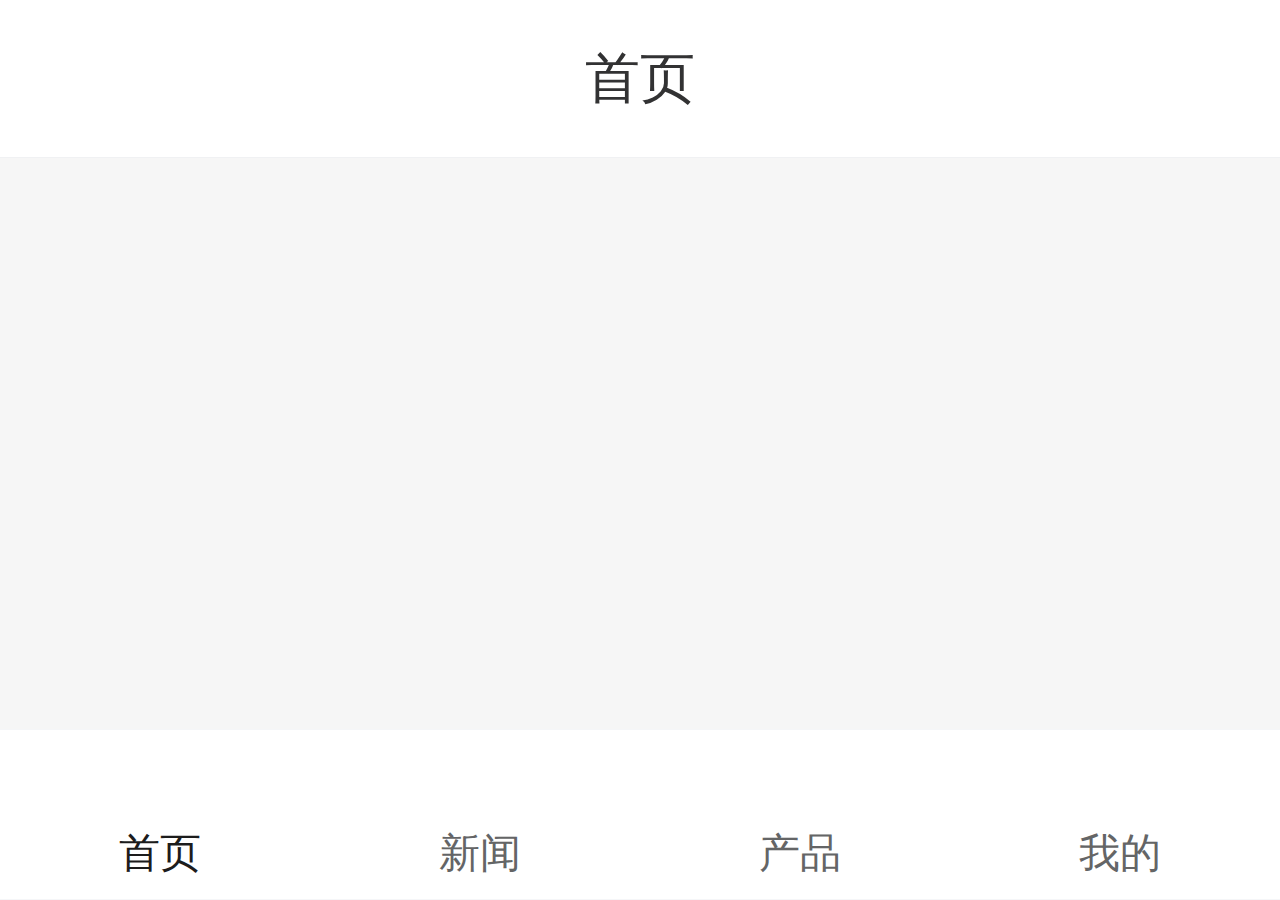
<file: index.html>
<!doctype html><html><head><meta charset=utf-8><meta name=viewport content="maximum-scale=1,minimum-scale=1,user-scalable=0,initial-scale=1,width=device-width,viewport-fit=cover"><meta name=format-detection content="telephone=no,email=no,date=no,address=no"><title>apicloud</title><link href=css/chunk-274cd11a.bfe50f1b.css rel=prefetch><link href=css/chunk-36737168.4a965d27.css rel=prefetch><link href=css/chunk-4cc179b0.ef1ef53e.css rel=prefetch><link href=css/chunk-56b2da08.c51daacf.css rel=prefetch><link href=css/chunk-5b5ab576.bfe50f1b.css rel=prefetch><link href=css/chunk-93653e0c.bfe50f1b.css rel=prefetch><link href=css/chunk-fe688b66.cb8ca9f1.css rel=prefetch><link href=js/chunk-274cd11a.92958f21.js rel=prefetch><link href=js/chunk-36737168.9f466261.js rel=prefetch><link href=js/chunk-4cc179b0.b108fbab.js rel=prefetch><link href=js/chunk-56b2da08.ea7a040e.js rel=prefetch><link href=js/chunk-5b5ab576.d9cdf7eb.js rel=prefetch><link href=js/chunk-93653e0c.826fffd1.js rel=prefetch><link href=js/chunk-af811ed6.d6c4bbb8.js rel=prefetch><link href=js/chunk-fe688b66.1015f24d.js rel=prefetch><link href=css/app.68ee98a5.css rel=preload as=style><link href=css/chunk-vendors.277dfdd9.css rel=preload as=style><link href=js/app.d9560cd9.js rel=preload as=script><link href=js/chunk-vendors.6691ff62.js rel=preload as=script><link href=css/chunk-vendors.277dfdd9.css rel=stylesheet><link href=css/app.68ee98a5.css rel=stylesheet></head><body><div id=app></div><script src=js/chunk-vendors.6691ff62.js></script><script src=js/app.d9560cd9.js></script></body></html>
</file>
